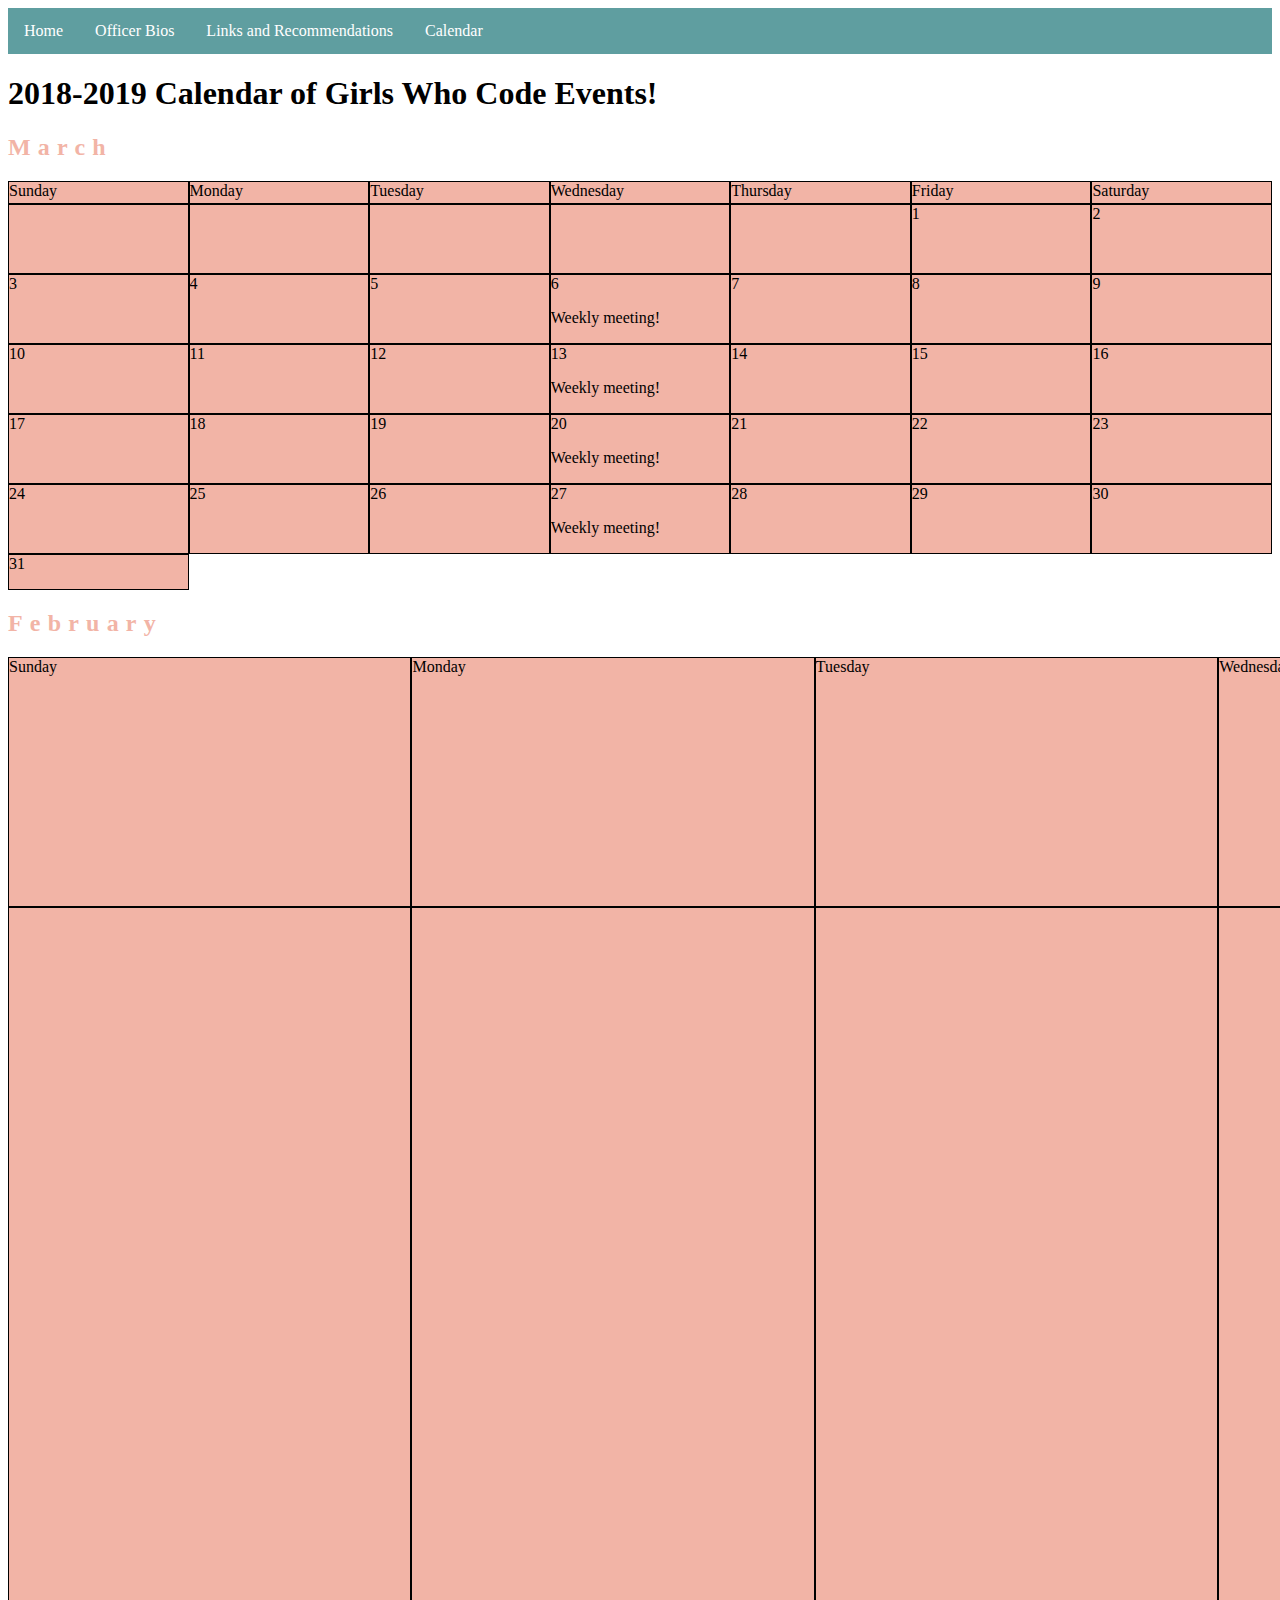
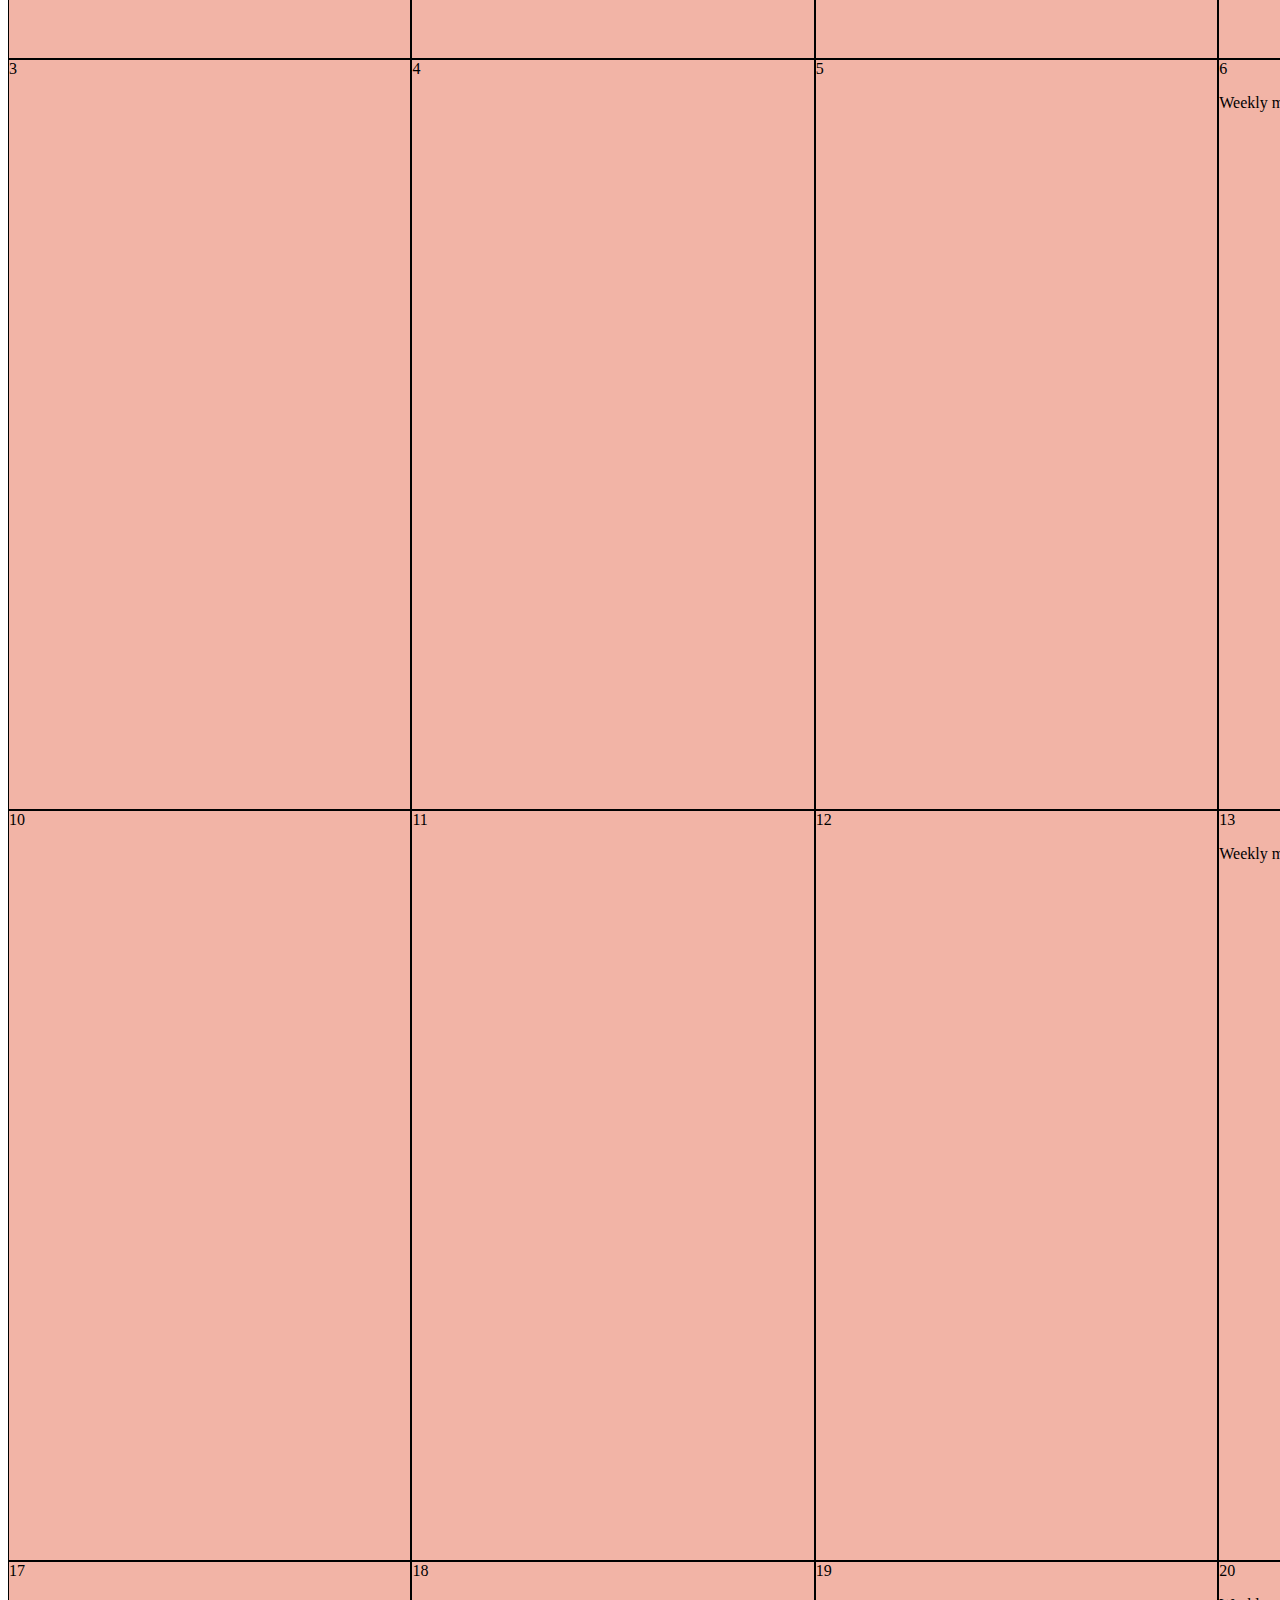
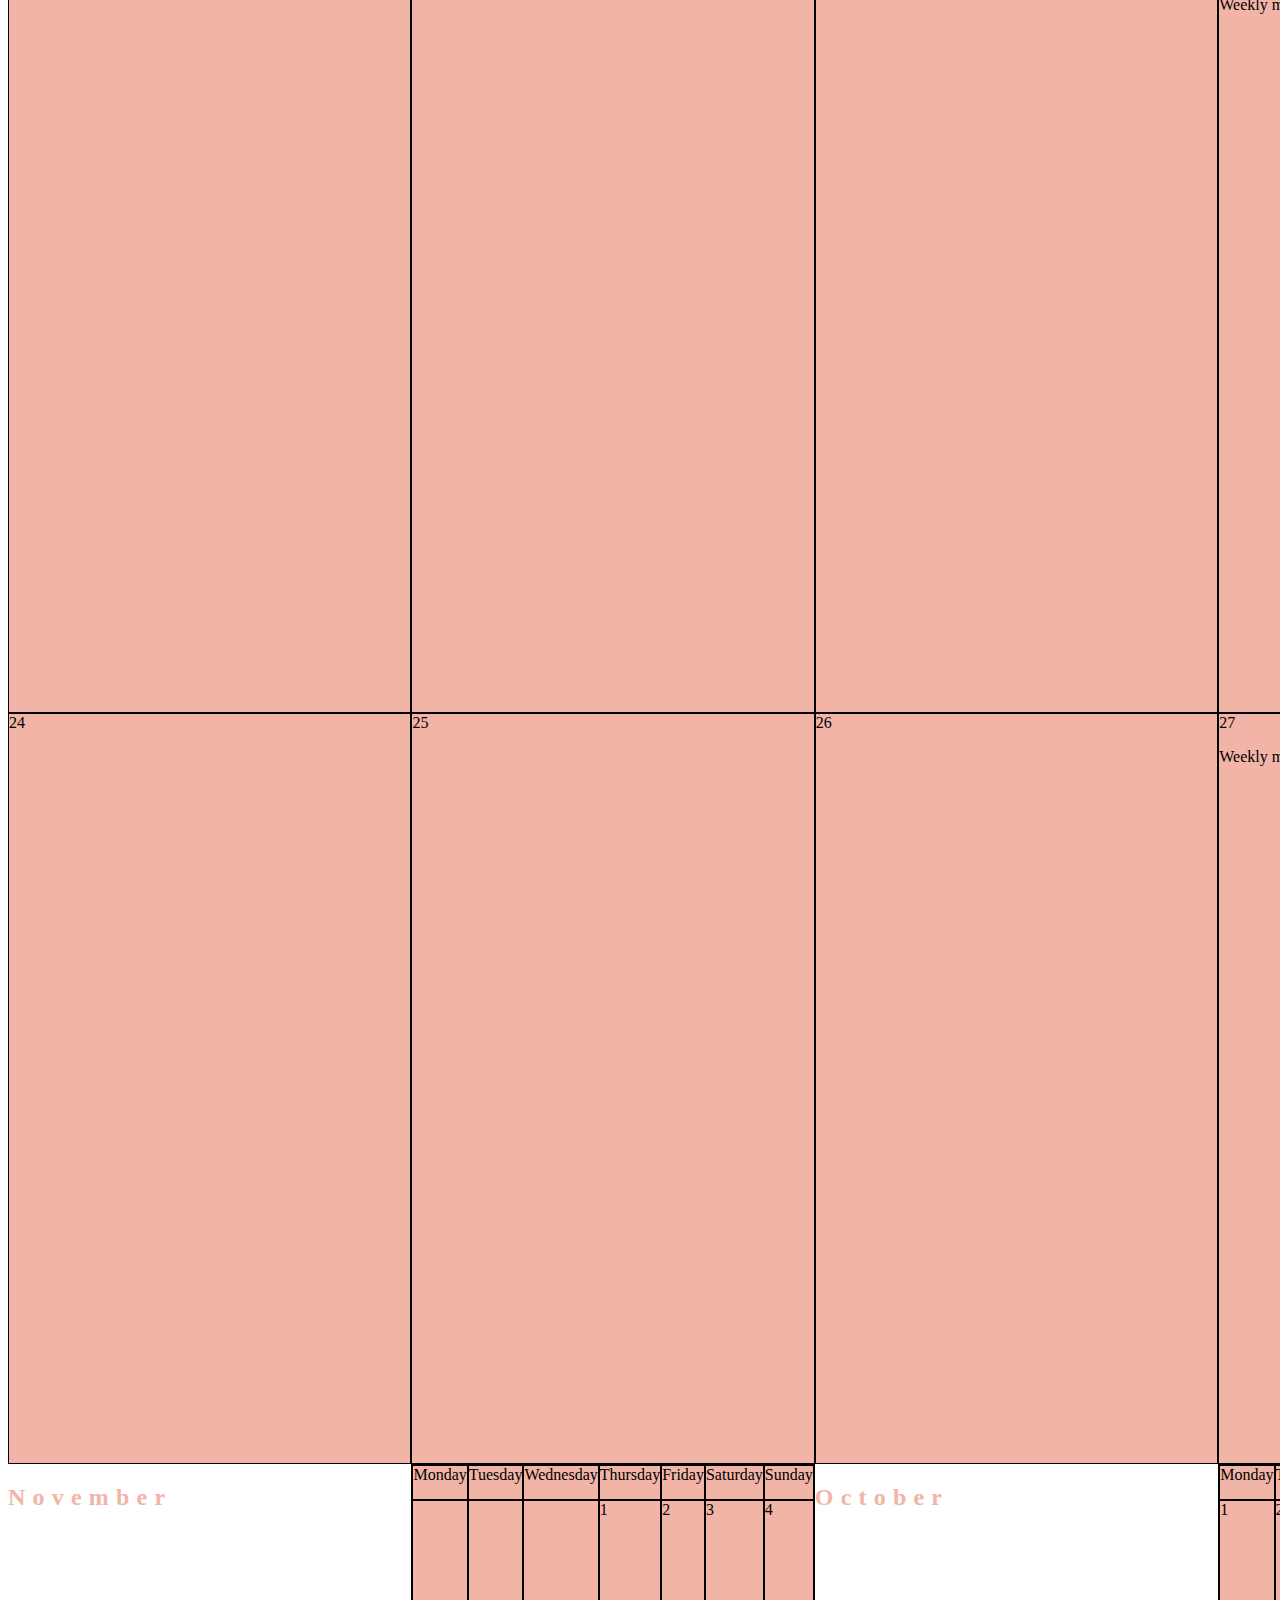
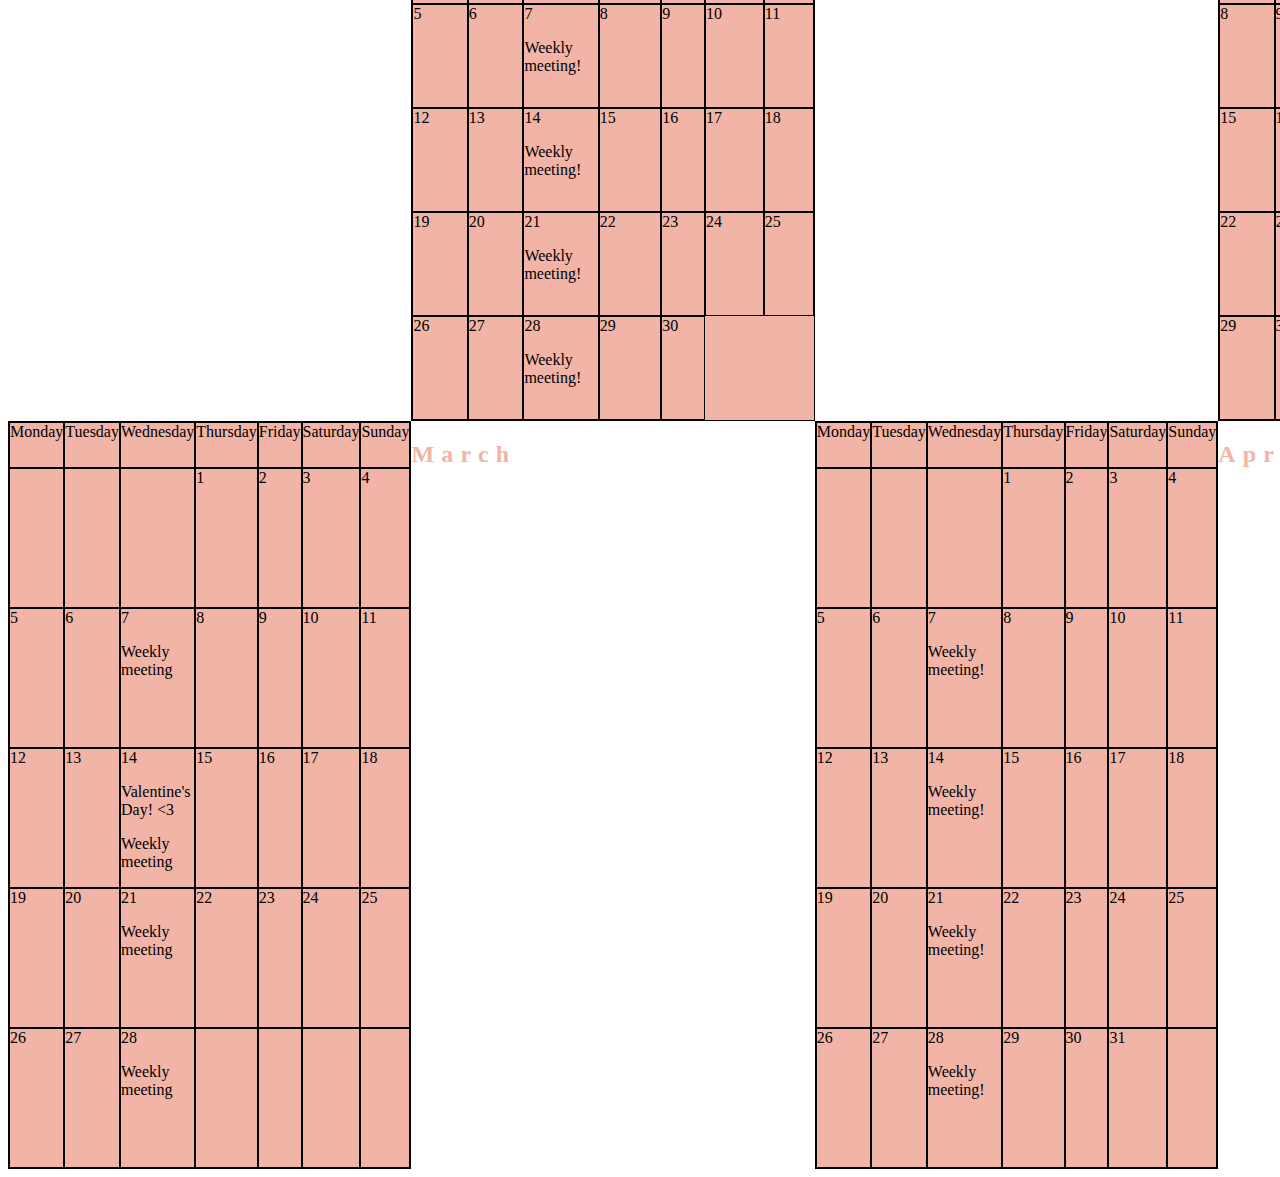
<file: calendar.html>
<!DOCTYPE HTML>
<html>
<head>
<title>Calendar of Events</title>
  <style>
	  ul {
	    list-style-type: none;
	    margin: 0;
	    padding: 0;
	    overflow: hidden;
	    background-color: cadetblue;
	  }
	  li {
	    float: left;
	  }
	  li a {
	    display: block;
	    color: white;
	    text-align: center;
	    padding: 14px 16px;
	    text-decoration: none;
	  }
	  li a:hover {
	    background-color: #111;
	  }
	  h2 {font-family: Impact, Haettenschwiler, fantasy;
	  letter-spacing: 0.3em
	  }
	  h2 {color: #F2B4A6}
    .calendar {
      display:grid; 
      grid-template-columns: 1fr 1fr 1fr 1fr 1fr 1fr 1fr;
	    grid-template-rows: 1fr 3fr 3fr 3fr 3fr 3fr;
    }
	.calendar > div {
      border: solid black 1px;
      background-color: #F2B4A6;
    }
  </style>
</head>
  <body>
    <ul>
      <li><a href="https://ingrahamgwc.github.io/index.html">Home</a></li>
      <li><a href="https://ingrahamgwc.github.io/officer.html">Officer Bios</a></li>
      <li><a href="https://ingrahamgwc.github.io/links.html">Links and Recommendations</a></li>
      <li><a class="active" href="https://ingrahamgwc.github.io/calendar.html">Calendar</a></li>
    </ul>
    <h1>2018-2019 Calendar of Girls Who Code Events!</h1>
	  
	  <h2>March</h2>
    <div class="calendar">
  
      <div>Sunday</div>
	<div>Monday</div>
      <div>Tuesday</div>
      <div>Wednesday</div>
      <div>Thursday</div>
      <div>Friday</div>
      <div>Saturday</div>
      
    
    
      <div></div>
      <div></div>
      <div></div>    
      <div></div>
      <div></div>
      <div>1</div>
      <div>2</div>
     
      <div>3</div>
      <div>4</div>
      <div>5</div>    
      <div>6
	     <p> Weekly meeting! </p></div>
      <div>7</div>
      <div>8</div>
      <div>9</div>
     
      <div>10</div>
      <div>11</div>
      <div>12 </div>
      <div>13
	    <p> Weekly meeting! </p></div>
      <div>14</div>
      <div>15</div>
      <div>16</div>
     
      <div>17</div>
      <div>18</div>
      <div>19 </div>
      <div>20
	    <p> Weekly meeting! </p></div>
      <div>21</div>
      <div>22</div>
      <div>23</div>
     
      <div>24 </div>
      <div>25 </p> </div>
      <div>26  </div>
	<div>27 <p> Weekly meeting! </p></div>
      <div>28 </div>
	<div>29 </div>
	<div>30 </div>
	<div>31 <p>    </p></div>
	  </div>
	  
	  
	  <h2>February</h2>
    <div class="calendar">
  
       <div>Sunday</div>
	    <div>Monday</div>
      <div>Tuesday</div>
      <div>Wednesday</div>
      <div>Thursday</div>
      <div>Friday</div>
      <div>Saturday</div>
     
     <div></div>
      <div></div>
      <div></div>    
      <div></div>
      <div></div>
      <div>1</div>
      <div>2</div>
     
      <div>3</div>
      <div>4</div>
      <div>5</div>    
      <div>6
	     <p> Weekly meeting! </p></div>
      <div>7</div>
      <div>8</div>
      <div>9</div>
     
      <div>10</div>
      <div>11</div>
      <div>12 </div>
      <div>13
	    <p> Weekly meeting! </p></div>
      <div>14</div>
      <div>15</div>
      <div>16</div>
     
      <div>17</div>
      <div>18</div>
      <div>19 </div>
      <div>20
	    <p> Weekly meeting! </p></div>
      <div>21</div>
      <div>22</div>
      <div>23</div>
     
      <div>24 </div>
      <div>25 </p> </div>
      <div>26  </div>
	<div>27 <p> Weekly meeting! </p></div>
      <div>28 </div>
	
	  <h2>December</h2>
    <div class="calendar">
  
      <div>Monday</div>
      <div>Tuesday</div>
      <div>Wednesday</div>
      <div>Thursday</div>
      <div>Friday</div>
      <div>Saturday</div>
      <div>Sunday</div>
    
    
      <div></div>
      <div></div>
      <div></div>
	    
      <div></div>
      <div></div>
      <div>1</div>
      <div>2</div>
     
    
      <div>3</div>
      <div>4</div>
      <div>5
	    <p> Weekly meeting! </p></div>
	    
      <div>6</div>
      <div>7</div>
      <div>8</div>
      <div>9</div>
     
      <div>10</div>
      <div>11</div>
      <div>12
	    <p> Weekly meeting! </p></div>
	    
      <div>13</div>
      <div>14</div>
      <div>15</div>
      <div>16</div>
     
      <div>17</div>
      <div>18</div>
      <div>19
	    <p> Weekly meeting! </p></div>
      <div>20</div>
      <div>21</div>
      <div>22</div>
      <div>23</div>
     
      <div>24
	    <p> Winter break! </p> </div>
      <div>25 <p> Winter break! </p> </div>
      <div>26
	
	      <p> No weekly meeting- winter break!</p>
      </div>
	    <div>27 <p> Winter break! </p></div>
      <div>28 <p> Winter break! </p></div>
	    <div>29 <p> Winter break! </p></div>
	    <div>30 <p> Winter break! </p></div>
	    <div>31 <p> Winter break! </p></div>
	  </div>
<h2>November</h2>
    <div class="calendar">
  
      <div>Monday</div>
      <div>Tuesday</div>
      <div>Wednesday</div>
      <div>Thursday</div>
      <div>Friday</div>
      <div>Saturday</div>
      <div>Sunday</div>
    
    
      <div></div>
      <div></div>
      <div></div>
	    
      <div>1</div>
      <div>2</div>
      <div>3</div>
      <div>4</div>
     
    
      <div>5</div>
      <div>6</div>
      <div>7
	    <p> Weekly meeting! </p></div>
	    
      <div>8</div>
      <div>9</div>
      <div>10</div>
      <div>11</div>
     
      <div>12</div>
      <div>13</div>
      <div>14
	    <p> Weekly meeting! </p></div>
	    
      <div>15</div>
      <div>16</div>
      <div>17</div>
      <div>18</div>
     
      <div>19</div>
      <div>20</div>
      <div>21
	    <p> Weekly meeting! </p></div>
      <div>22</div>
      <div>23</div>
      <div>24</div>
      <div>25</div>
     
      <div>26</div>
      <div>27</div>
      <div>28
	
	      <p> Weekly meeting! </p>
      </div>
	    <div>29</div>
      <div>30</div>
	  </div>
<h2>October</h2>
    <div class="calendar">
  
      <div>Monday</div>
      <div>Tuesday</div>
      <div>Wednesday</div>
      <div>Thursday</div>
      <div>Friday</div>
      <div>Saturday</div>
      <div>Sunday</div>
    
    
      <div>1</div>
      <div>2</div>
      <div>3
	    <p> Weekly meeting! </p></div>
	    
      <div>4</div>
      <div>5</div>
      <div>6</div>
      <div>7</div>
     
    
      <div>8</div>
      <div>9</div>
      <div>10
	    <p> Weekly meeting! </p></div>
	    
      <div>11</div>
      <div>12</div>
      <div>13</div>
      <div>14</div>
     
      <div>15</div>
      <div>16</div>
      <div>17
	    <p> Weekly meeting! </p></div>
	    
      <div>18</div>
      <div>19</div>
      <div>20</div>
      <div>21</div>
     
      <div>22</div>
      <div>23</div>
      <div>24
	    <p> Weekly meeting! </p></div>
	    
      <div>25</div>
      <div>26</div>
      <div>27</div>
      <div>28</div>
     
      <div>29</div>
      <div>30</div>
      <div>31
	<p> HALLOWEEEEEEEN </p>
	      <p> Weekly meeting! </p>
      </div>
      <div> </div>
      <div> </div>
      <div> </div>
      <div> </div>
	    </div>
    <h2>January</h2>
    <div class="calendar">
  
      <div>Monday</div>
      <div>Tuesday</div>
      <div>Wednesday</div>
      <div>Thursday</div>
      <div>Friday</div>
      <div>Saturday</div>
      <div>Sunday</div>
    
    
      <div>1</div>
      <div>2</div>
      <div>3</div>
      <div>4</div>
      <div>5</div>
      <div>6</div>
      <div>7</div>
     
    
      <div>8</div>
      <div>9</div>
      <div>10</div>
      <div>11</div>
      <div>12</div>
      <div>13</div>
      <div>14</div>
     
      <div>15</div>
      <div>16</div>
      <div>17</div>
      <div>18</div>
      <div>19</div>
      <div>20</div>
      <div>21</div>
     
      <div>22</div>
      <div>23</div>
      <div>24</div>
      <div>25</div>
      <div>26</div>
      <div>27</div>
      <div>28</div>
     
      <div>29</div>
      <div>30</div>
      <div>31
	<p> no school! </p>
      </div>
      <div> </div>
      <div> </div>
      <div> </div>
      <div> </div>
     
    </div>
	   <h2>February</h2>
    <div class="calendar">
  
      <div>Monday</div>
      <div>Tuesday</div>
      <div>Wednesday</div>
      <div>Thursday</div>
      <div>Friday</div>
      <div>Saturday</div>
      <div>Sunday</div>
    
    
      <div> </div>
      <div> </div>
      <div> </div>
      <div>1</div>
      <div>2</div>
      <div>3</div>
      <div>4</div>
     
    
      <div>5</div>
      <div>6</div>
      <div>7
	    <p> Weekly meeting </p>
	      </div>
      <div>8</div>
      <div>9</div>
      <div>10</div>
      <div>11</div>
     
      <div>12</div>
      <div>13</div>
      <div>14
	    <p> Valentine's Day! <3 </p>
	    <p> Weekly meeting </p>
	      </div>
      <div>15</div>
      <div>16</div>
      <div>17</div>
      <div>18</div>
     
      <div>19</div>
      <div>20</div>
      <div>21
	    <p> Weekly meeting </p>
	      </div>
      <div>22</div>
      <div>23</div>
      <div>24</div>
      <div>25</div>
     
      <div>26</div>
      <div>27</div>
      <div>28
	    <p> Weekly meeting </p>
	      </div>
      <div> </div>
      <div> </div>
      <div> </div>
      <div> </div>
</div>
   
	   <h2>March</h2>
    <div class="calendar">
  
      <div>Monday</div>
      <div>Tuesday</div>
      <div>Wednesday</div>
      <div>Thursday</div>
      <div>Friday</div>
      <div>Saturday</div>
      <div>Sunday</div>
    
    
      <div> </div>
      <div> </div>
      <div> </div>
      <div>1</div>
      <div>2</div>
      <div>3</div>
      <div>4</div>
     
    
      <div>5</div>
      <div>6</div>
      <div>7
	      <p> Weekly meeting! </p>
	    </div>
      <div>8</div>
      <div>9</div>
      <div>10</div>
      <div>11</div>
     
      <div>12</div>
      <div>13</div>
      <div>14
	      <p> Weekly meeting! </p>
	    </div>
      <div>15</div>
      <div>16</div>
      <div>17</div>
      <div>18</div>
     
      <div>19</div>
      <div>20</div>
      <div>21
	      <p> Weekly meeting! </p>
	    </div>
      <div>22</div>
      <div>23</div>
      <div>24</div>
      <div>25</div>
     
      <div>26</div>
      <div>27</div>
	<div>28
		<p> Weekly meeting!</p>
	    </div>
      <div>29</div>
      <div>30</div>
      <div>31</div>
	<div> </div>
      </div>
	  
	  <h2>April</h2>
    <div class="calendar">
  
      <div>Monday</div>
      <div>Tuesday</div>
      <div>Wednesday</div>
      <div>Thursday</div>
      <div>Friday</div>
      <div>Saturday</div>
      <div>Sunday</div>
    
    
      <div> </div>
      <div> </div>
      <div> </div>
      <div> </div>
      <div> </div>
      <div> </div>
      <div>1</div>
     
    
      <div>2</div>
      <div>3</div>
      <div>4
	      <p> Weekly meeting! </p>
	    </div>
      <div>5</div>
      <div>6</div>
      <div>7</div>
      <div>8</div>
     
      <div>9</div>
      <div>10</div>
      <div>11
	      <p> Weekly meeting! </p>
	    </div>
      <div>12</div>
      <div>13</div>
      <div>14</div>
      <div>15</div>
     
      <div>16</div>
      <div>17</div>
      <div>18
	      <p> Weekly meeting! </p>
	    </div>
      <div>19</div>
      <div>20</div>
      <div>21</div>
      <div>22</div>
     
      <div>23</div>
      <div>24</div>
	<div>25
		<p> Weekly meeting!</p>
	    </div>
      <div>26</div>
      <div>27</div>
      <div>28</div>
	<div>29</div>
	    
	    <div>30</div>
	    <div>31</div>
	    <div> </div>
	    <div> <div>
		    <div> </div>
		    <div> </div>
      </div> 
	  
</body>
</file>
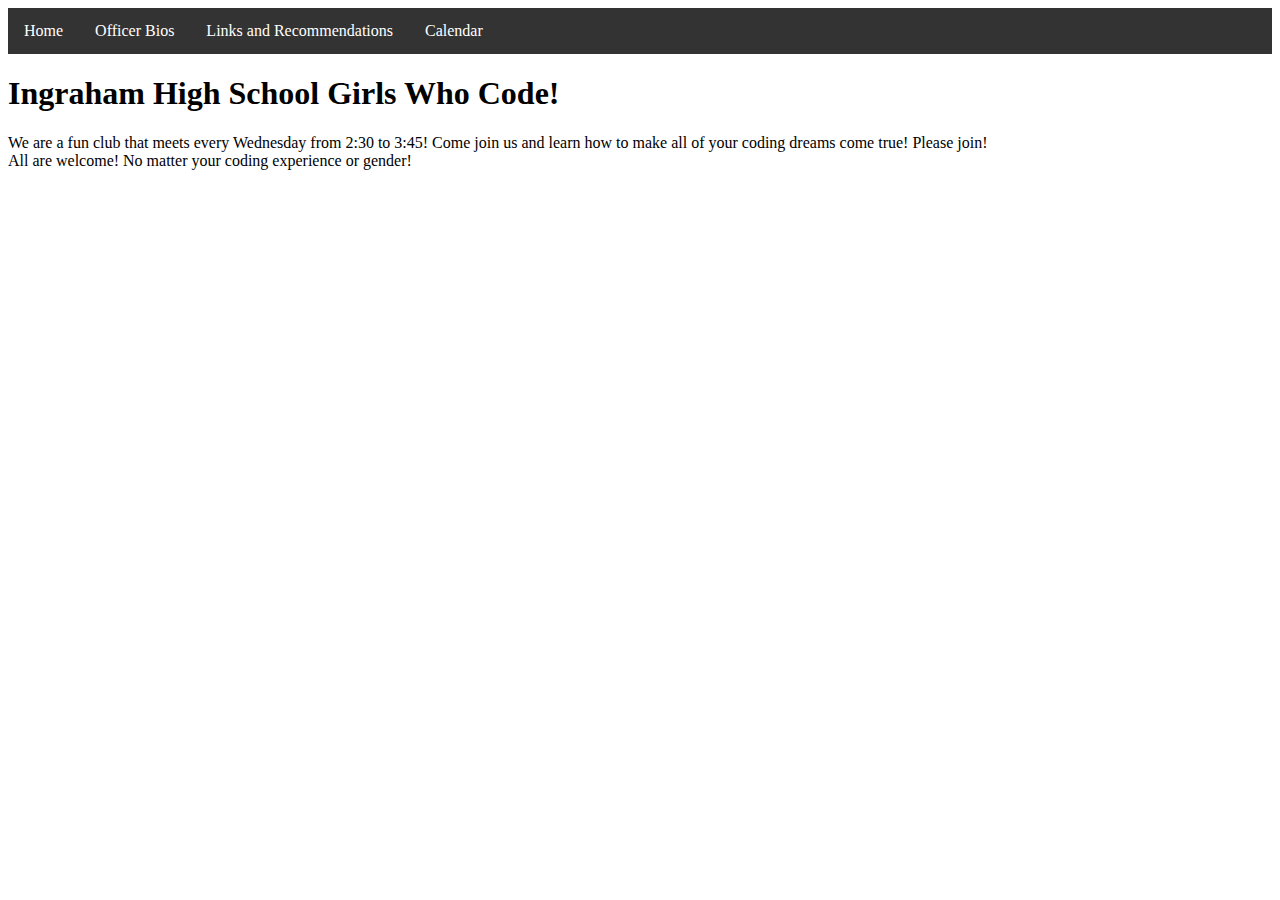
<file: homepage.html>
<!DOCTYPE>
<html>
<head>
	<style>
		ul {
		    list-style-type: none;
		    margin: 0;
		    padding: 0;
		    overflow: hidden;
		    background-color: #333;
		}

		li {
		    float: left;
		}

		li a {
		    display: block;
		    color: white;
		    text-align: center;
		    padding: 14px 16px;
		    text-decoration: none;
		}

		li a:hover {
		    background-color: #111;
		}
	</style>
	<title>Girls Who Code</title>
</head>
  <body>
    <ul>
      <li><a class="active" href="https://ingrahamgwc.github.io/homepage.html">Home</a></li>
      <li><a href="https://ingrahamgwc.github.io/officers.html">Officer Bios</a></li>
      <li><a href="https://ingrahamgwc.github.io/links.html">Links and Recommendations</a></li>
      <li><a href="https://ingrahamgwc.github.io/calendar.html">Calendar</a></li>
    </ul>
    <div id="introduction">
    <h1>Ingraham High School Girls Who Code!</h1>
    <p>We are a fun club that meets every Wednesday from 2:30 to 3:45!
      Come join us and learn how to make all of your coding dreams come true!
	  Please join!
	    <br> All are welcome! No matter your coding experience or gender!
    </p>
    </div>
  </body>
</html>
</file>
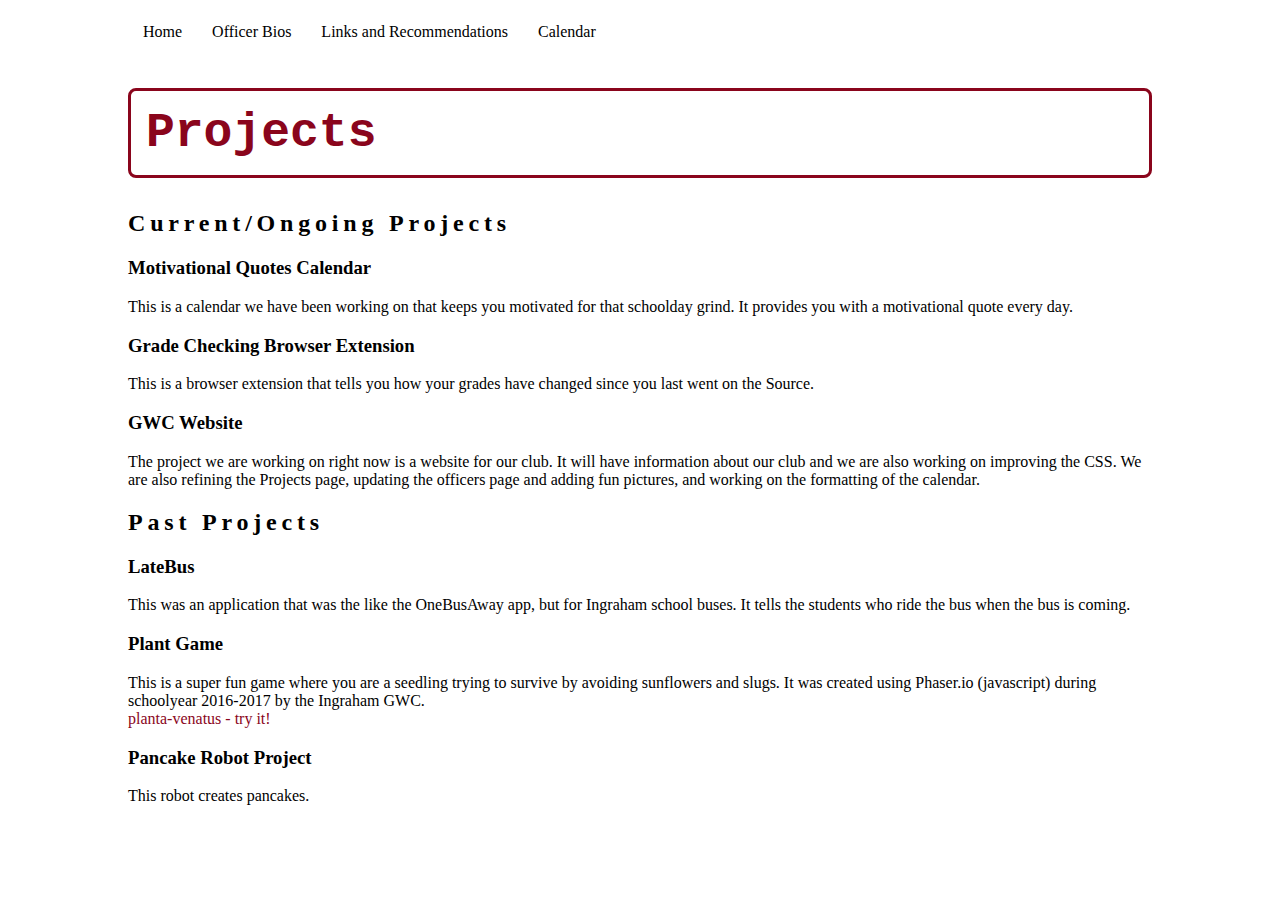
<file: projects.html>
<!DOCTYPE html>
<html>
  <head>
    <title>Projects</title>
    <link type="text/css" rel="stylesheet" href="design.css" media="screen">
  </head>
<body>
  <ul class="navigation">
	   <li class="menu"><a href="https://ingrahamgwc.github.io/index.html">Home</a></li>
	   <li class="menu"><a href="https://ingrahamgwc.github.io/officer.html">Officer Bios</a></li>
	   <li class="menu"><a class="active" href="https://ingrahamgwc.github.io/links.html">Links and Recommendations</a></li>
	   <li class="menu"><a href="https://ingrahamgwc.github.io/calendar.html">Calendar</a></li>
  </ul>
  <h1>Projects</h1>
  <h2>Current/Ongoing Projects</h2>
  <h3>Motivational Quotes Calendar</h3>
  <p>This is a calendar we have been working on that keeps you motivated for that 
    schoolday grind. It provides you with a motivational quote every day.</p>
  <h3>Grade Checking Browser Extension</h3>
  <p>This is a browser extension that tells you how your grades have changed since 
    you last went on the Source.</p>
  <h3>GWC Website</h3>
  <p>The project we are working on right now is a website for our club. It will have information 
    about our club and we are also working on improving the CSS. We are also refining the Projects page, updating the officers page and adding fun pictures, and working on the formatting of the calendar.</p>
  <h2>Past Projects</h2> 
  <h3>LateBus</h3>
  <p>This was an application that was the like the OneBusAway app, but for Ingraham school buses. It tells the students who ride the bus when the bus is coming.</p> 
  <h3>Plant Game</h3>
  <p>
    This is a super fun game where you are a seedling trying to survive by avoiding sunflowers and slugs. 
    It was created using Phaser.io (javascript) during schoolyear 2016-2017 by the Ingraham GWC.<br>
    <a href="https://ingrahamgwc.github.io/planta-venatus"> planta-venatus - try it! </a>
  </p>
  <h3>Pancake Robot Project</h3>
  <p>This robot creates pancakes.</p>
</body>
</html>
</file>
<file: design.css>
ul.navigation{
  list-style-type: none;
  margin: 0;
  padding: 0;
  overflow: hidden;
}
.navigation li {
  float: left;
  margin:15px;
}
.navigation li a {
  display: block;
  color: black;
  text-align: center;
  text-decoration: none;
}
.navigation li a:hover {
  background-color: #111;
  color:white;
}
.navagation{
  list-style-type: none;
}

body{
font-family: Georgia, Times, serif;

background-color:white;

margin-right:10%;
margin-left:10%;
	}

h1{font-family:Courier, Courier New, monospace;
color: rgb(138, 5, 28);
font-size: 48px;
}
h2{font-family:Impact, Haettenschweiler, fantasy;
letter-spacing: 0.2em
}

.info{
	display:table;
	width:100px;
	height:400px;
}

/*.onlinebullet{border-bottom: 2px groove black;
padding: 5px;
text-decoration: none;
}
#onlineresources{
width: 60%;
padding: 20px;
border-style: ridge;
border-color: black;
text-decoration: none;
background-color:white;
}	
#otherresources{
width: 60%;
padding: 20px;
border-style: ridge;
border-color: black;
text-decoration: none;
} */
h1{
border-style: solid;
border-radius: 8px;
border-width: 3px;
padding: 15px;
}
a{
color: rgb(138, 5, 28);
text-decoration: none;
}
a:hover{
color: rgb(128,0,0 );
}

#myVueApp{
    padding: 3em;
    font-size: xx-large;
    font-family: monospace;
    color: #03968b;
	
}
</file>
